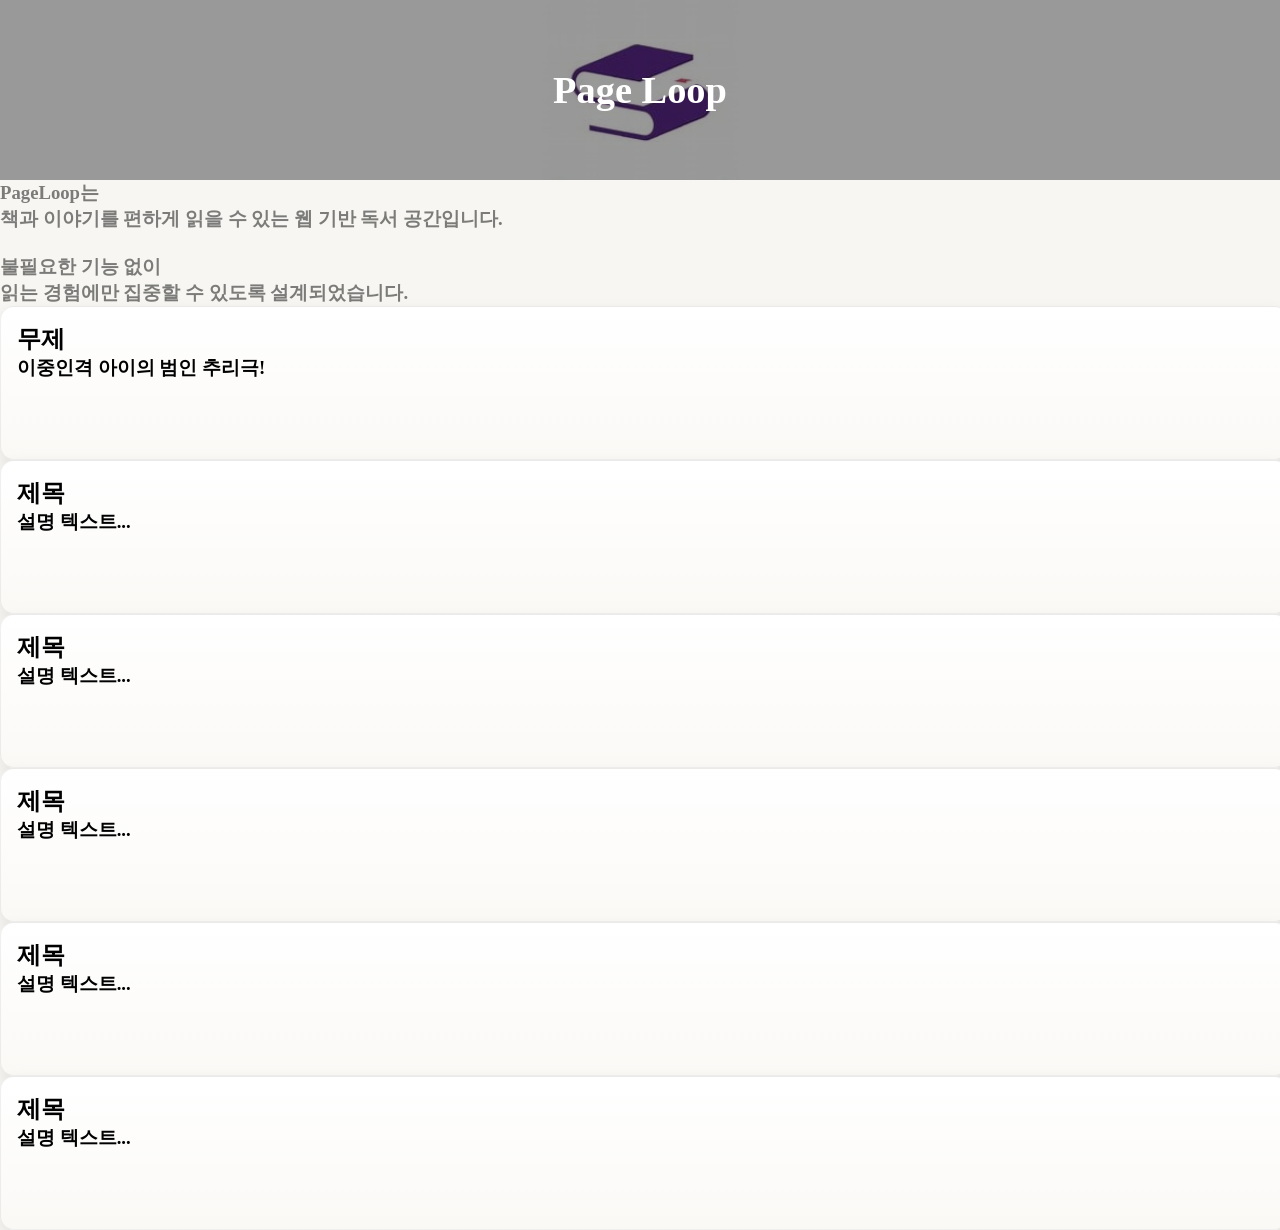
<file: index.html>
<!DOCTYPE html>
<html lang="ko">

<head>
    <meta charset="UTF-8">
    <meta name="viewport" content="width=device-width, initial-scale=1.0">
    <link rel="stylesheet" href="style.css">
    <title>PageLoop</title>
</head>

<body>
    <header>
        <div class="overlay"></div>
        <h1>Page Loop</h1>
    </header>
    <section class="main_Page">
        <section class="intro">
            <h3 class="intro_text">
                PageLoop는<br>
                책과 이야기를 편하게 읽을 수 있는 웹 기반 독서 공간입니다.<br>
                <br>
                불필요한 기능 없이<br>
                읽는 경험에만 집중할 수 있도록 설계되었습니다.
            </h3>
        </section>
        <section class="book-choose">
            <div class="book-card" data-book="무제">
                <h2>무제</h2>
                <h3>이중인격 아이의 범인 추리극!</h3>
            </div>
            <div class="book-card" data-book="book1">
                <h2>제목</h2>
                <h3>설명 텍스트...</h3>
            </div>
            <div class="book-card" data-book="book1">
                <h2>제목</h2>
                <h3>설명 텍스트...</h3>
            </div>
            <div class="book-card" data-book="book2">
                <h2>제목</h2>
                <h3>설명 텍스트...</h3>
            </div>
            <div class="book-card" data-book="book3">
                <h2>제목</h2>
                <h3>설명 텍스트...</h3>
            </div>
            <div class="book-card" data-book="book4">
                <h2>제목</h2>
                <h3>설명 텍스트...</h3>
            </div>
        </section>
    </section>
    <script src="script.js"></script>
</body>

</html>
</file>
<file: style.css>
* {
    margin:0;
    padding:0;
    text-align: justify;
}

body {
    min-height: 100vh;
    text-align: center;
    text-justify: center;
}

header {
    position: relative;
    display: flex;
    flex-direction: column;
    justify-content: center;
    align-items: center;
    width: 100vw;
    height: 20vh;
    background-image: url("Main_img.jpg");
    background-size: contain;
    background-repeat: no-repeat;
    background-position: center;
}

.overlay {
    position: absolute;
    inset: 0;
    background-color: rgba(0, 0, 0, 0.4);
    pointer-events: none;
}

h1 {
    color: #fff;
    z-index: 1;
    font-size: clamp(1.6rem, 3vw, 2.4rem);
}


.main_Page {
    background-color: #f7f6f2;
}

.intro_text {
    color: rgba(0, 0, 0, 0.5);
}

.book-card {
    width: 98vw;
    min-height: 120px;
    padding: 16px;
    background: linear-gradient(
        to bottom,
        #ffffff,
        #faf9f6
    );
    border-radius: 14px;
    box-shadow: 0 6px 16px rgba(0, 0, 0, 0.08);
    transition: transform 0.25s ease, box-shadow 0.25s ease;
    cursor: pointer;
    user-select: none;
    border: 1px solid rgba(0, 0, 0, 0.06);
    text-align: center;
    text-justify: center;
}


.book-card:hover {
    transform: translateY(-6px);
    box-shadow: 0 14px 30px rgba(0, 0, 0, 0.12);
}
</file>
<file: book.css>
#content {
    max-width: 720px;
    margin: 40px auto;
    padding: 0 20px;
    line-height: 1.8;
    font-size: 1.05rem;
    min-height: 60vh;
    transition: opacity 0.2s ease;
}

body {
    background-color:antiquewhite;
}

.reader_header {
    width: 100vw;
    display: flex;
    align-content: center;
    justify-content: center;
}

button {
    background-color:brown;
    color:white;
    border:0px;
    border-radius:5px;
    box-shadow: 2px 2px 10px rgba(0,0,0,0.3);
}
</file>
